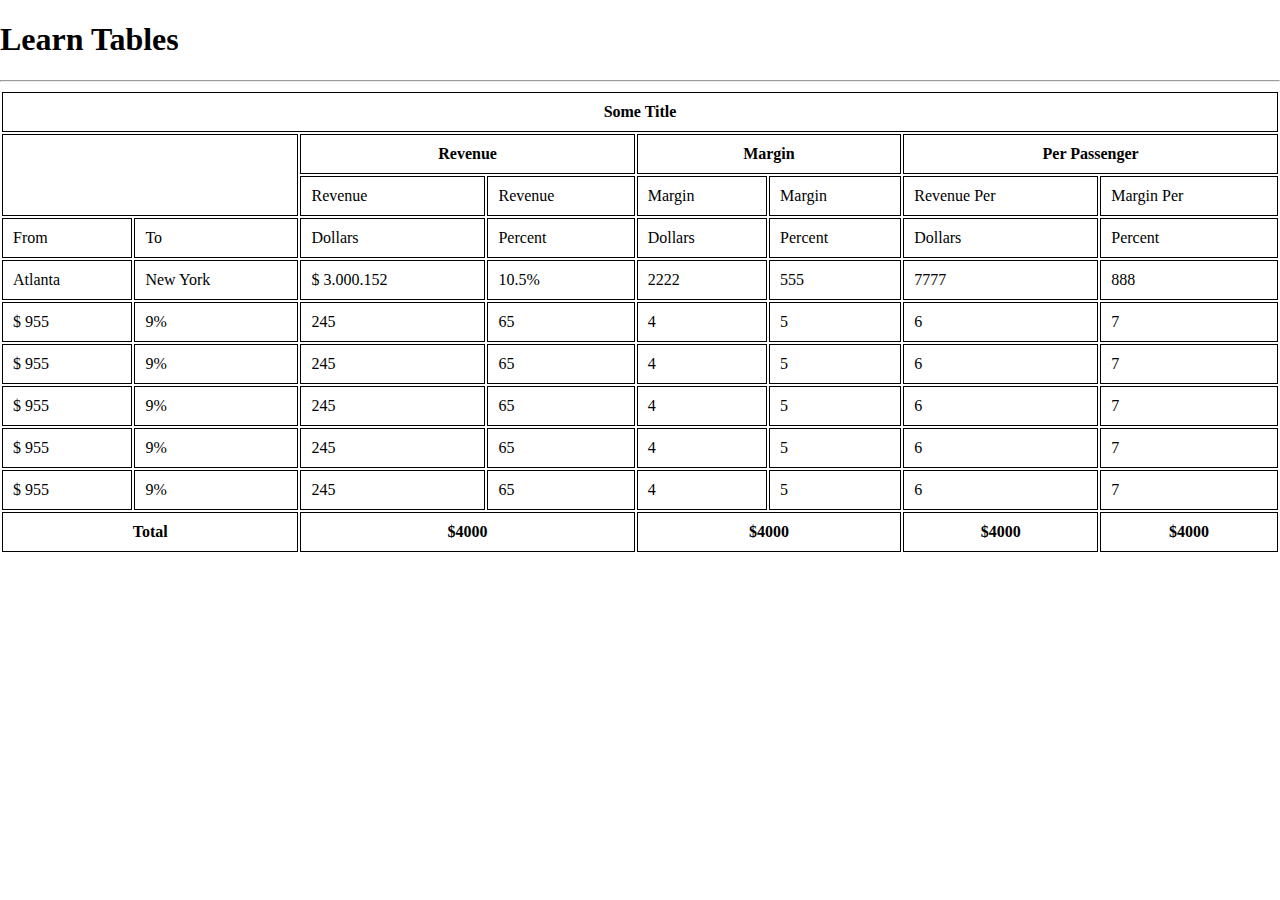
<file: index.html>
<!DOCTYPE html>
<html>
	<head>
		<title></title>
		<style type="text/css">

			html, body {
				margin: 0;
				padding: 0;
			}

			th, td {
				border: 1px solid black;
				padding: 10px;
			}

			.br-l {
				border-left: 1px solid black;
			}

			.br-r {
				border-right: 1px solid black;
			}

			.br-t {
				border-top: 1px solid black;
			}

			.br-b {
				border-bottom: 1px solid black;
			}


			.br-l-w {
				border-left: 4px solid black;
			}

			.br-r-w {
				border-right: 4px solid black;
			}

			.br-t-w {
				border-top: 4px solid black;
			}

			.br-b-w {
				border-bottom: 4px solid black;
			}
		</style>
	</head>
	<body>
		<h1>Learn Tables</h1>
		<hr>
		<table width="100%;">
			<thead>
				<tr>
					<th colspan="8">Some Title</th>
				</tr>
			</thead>
			<tbody>
				<tr>
					<th colspan="2" rowspan="2"></th>
					<th colspan="2">Revenue</th>
					<th colspan="2">Margin</th>
					<th colspan="2">Per Passenger</th>
				</tr>
				<tr>
					<td>Revenue</td>
					<td>Revenue</td>
					<td>Margin</td>
					<td>Margin</td>
					<td>Revenue Per</td>
					<td>Margin Per</td>
				</tr>
				<tr>
					<td>From</td>
					<td>To</td>
					<td>Dollars</td>
					<td>Percent</td>
					<td>Dollars</td>
					<td>Percent</td>
					<td>Dollars</td>
					<td>Percent</td>
				</tr>
				<tr>
					<td>Atlanta</td>
					<td>New York</td>
					<td>$ 3.000.152</td>
					<td>10.5%</td>
					<td>2222</td>
					<td>555</td>
					<td>7777</td>
					<td>888</td>
				<tr>	
					<td>$ 955</td>
					<td>9%</td>
					<td>245</td>
					<td>65</td>
					<td>4</td>
					<td>5</td>
					<td>6</td>
					<td>7</td>
				</tr>
				<tr>	
					<td>$ 955</td>
					<td>9%</td>
					<td>245</td>
					<td>65</td>
					<td>4</td>
					<td>5</td>
					<td>6</td>
					<td>7</td>
				</tr>
				<tr>	
					<td>$ 955</td>
					<td>9%</td>
					<td>245</td>
					<td>65</td>
					<td>4</td>
					<td>5</td>
					<td>6</td>
					<td>7</td>
				</tr>
				<tr>	
					<td>$ 955</td>
					<td>9%</td>
					<td>245</td>
					<td>65</td>
					<td>4</td>
					<td>5</td>
					<td>6</td>
					<td>7</td>
				</tr>
				<tr>	
					<td>$ 955</td>
					<td>9%</td>
					<td>245</td>
					<td>65</td>
					<td>4</td>
					<td>5</td>
					<td>6</td>
					<td>7</td>
				</tr>

			</tbody>
			<tfoot>
				<tr>
					<th colspan="2">Total</th>
					<th colspan="2">$4000</th>
					<th colspan="2">$4000</th>
					<th>$4000</th>
					<th>$4000</th>					
				</tr>
			</tfoot>
		</table>

	</body>
</html>
</file>
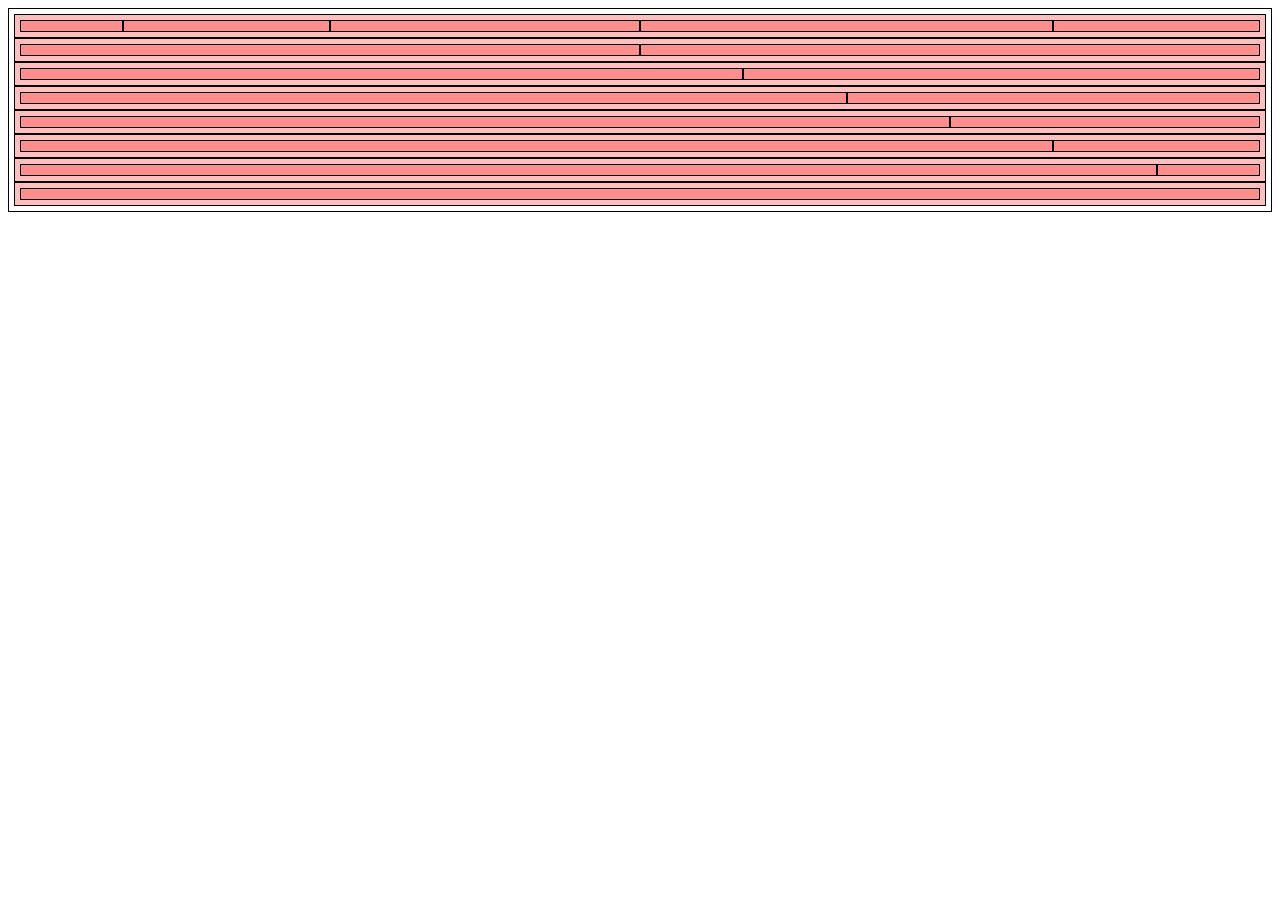
<file: GRID 1214/index.html>
<!DOCTYPE html>
<html>
	<head>
		<link rel="stylesheet" type="text/css" href="grid.css">
		<title>GRID | 1214</title>
	</head>
	<body>
		<div class="container">
			<div class="row">
				<div class="col-lg-1"></div>
				<div class="col-lg-2"></div>
				<div class="col-lg-3"></div>
				<div class="col-lg-4"></div>
				<div class="col-lg-2"></div>
				
			</div>
			<div class="row">
				<div class="col-lg-6"></div>
				<div class="col-lg-6"></div>
			</div>
			<div class="row">
				<div class="col-lg-7"></div>
				<div class="col-lg-5"></div>
			</div>
			<div class="row">
				<div class="col-lg-8"></div>
				<div class="col-lg-4"></div>
			</div>
			<div class="row">
				<div class="col-lg-9"></div>
				<div class="col-lg-3"></div>
			</div>
			<div class="row">
				<div class="col-lg-10"></div>
				<div class="col-lg-2"></div>
			</div>
			<div class="row">
				<div class="col-lg-11"></div>
				<div class="col-lg-1"></div>
			</div>
			<div class="row">
				<div class="col-lg-12"></div>
			</div>
</html>
</file>
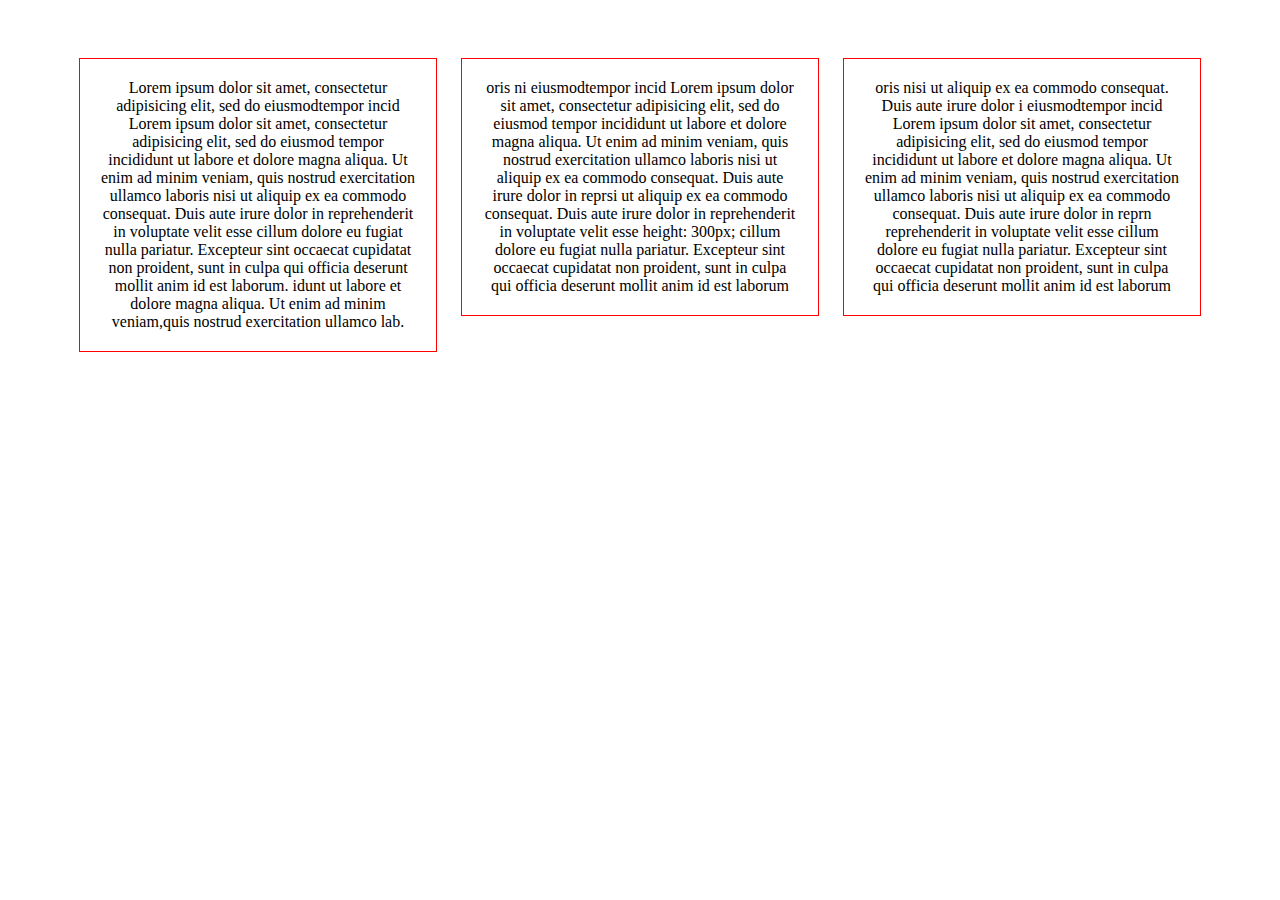
<file: Div-align-center.html>
﻿<html>
	<head>
	<title>Outlet - Mazda България</title>
	</head>

	<style type="text/css">
		.home {
			padding: 50px 0 ;
			text-align: center;
		}

		.home1 {
			border: 1px solid red;
			width: 25%;
			display: inline-block;
			margin: 0 10px;
			padding: 20px;
			vertical-align: top;
				}

	</style>

	<body>


		<div class="home">
			<div class="home1">Lorem ipsum dolor sit amet, consectetur adipisicing elit, sed do eiusmodtempor incid Lorem ipsum dolor sit amet, consectetur adipisicing elit, sed do eiusmod
			tempor incididunt ut labore et dolore magna aliqua. Ut enim ad minim veniam,
			quis nostrud exercitation ullamco laboris nisi ut aliquip ex ea commodo
			consequat. Duis aute irure dolor in reprehenderit in voluptate velit esse
			cillum dolore eu fugiat nulla pariatur. Excepteur sint occaecat cupidatat non
			proident, sunt in culpa qui officia deserunt mollit anim id est laborum. idunt ut labore et dolore magna aliqua. Ut enim ad minim veniam,quis nostrud exercitation ullamco lab.</div>
			<div class="home1">oris ni eiusmodtempor incid Lorem ipsum dolor sit amet, consectetur adipisicing elit, sed do eiusmod
			tempor incididunt ut labore et dolore magna aliqua. Ut enim ad minim veniam,
			quis nostrud exercitation ullamco laboris nisi ut aliquip ex ea commodo
			consequat. Duis aute irure dolor in reprsi ut aliquip ex ea commodo
			consequat. Duis aute irure dolor in reprehenderit in voluptate velit esse
			height: 300px;
			cillum dolore eu fugiat nulla pariatur. Excepteur sint occaecat cupidatat non
			proident, sunt in culpa qui officia deserunt mollit anim id est laborum</div>
			<div class="home1">oris nisi ut aliquip ex ea commodo
			consequat. Duis aute irure dolor i eiusmodtempor incid Lorem ipsum dolor sit amet, consectetur adipisicing elit, sed do eiusmod
			tempor incididunt ut labore et dolore magna aliqua. Ut enim ad minim veniam,
			quis nostrud exercitation ullamco laboris nisi ut aliquip ex ea commodo
			consequat. Duis aute irure dolor in reprn reprehenderit in voluptate velit esse
			cillum dolore eu fugiat nulla pariatur. Excepteur sint occaecat cupidatat non
			proident, sunt in culpa qui officia deserunt mollit anim id est laborum</div>
		</div>



	</body>
	</html>
</file>
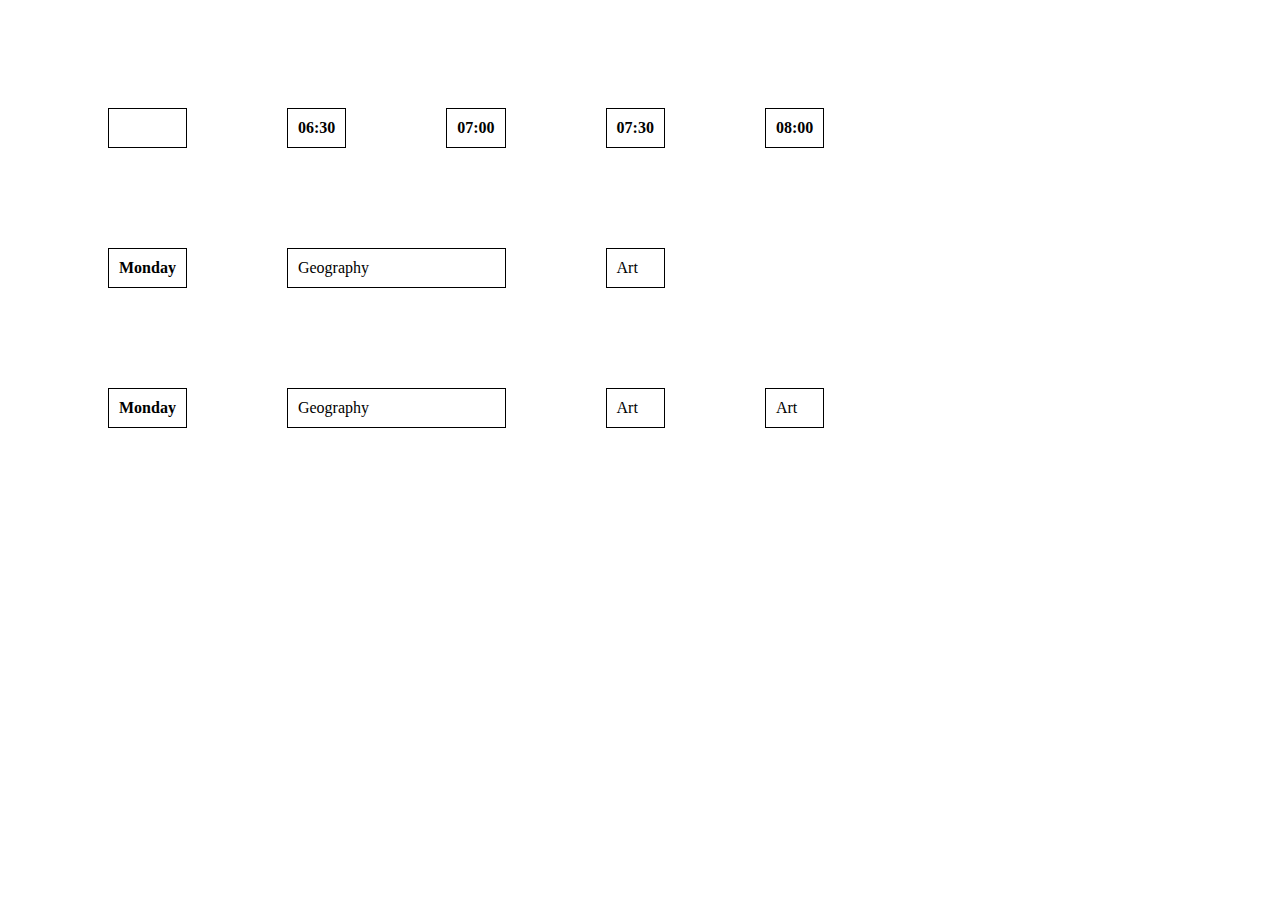
<file: index2.html>
<!DOCTYPE html>
<html>
	<head>
		<title> Learn Tables</title>
		<style type="text/css">
			th,td {
				border: 1px solid black;
				padding: 10px;
			}
		</style>
	</head>
	<body>
		<table width="300" cellspacing="100">
			<tr>
				<th></th>
				<th>06:30</th>
				<th>07:00</th>
				<th>07:30</th>
				<th>08:00</th>
			</tr>

			<tr>
				<th>Monday</th>
				<td colspan="2">Geography</td>
				<td>Art</td>
			</tr>


			<tr>
				<th>Monday</th>
				<td colspan="2">Geography</td>
				<td rowspan="2">Art</td>
				<td>Art</td>
			</tr>
		</table>	

</body>
</html>
</file>
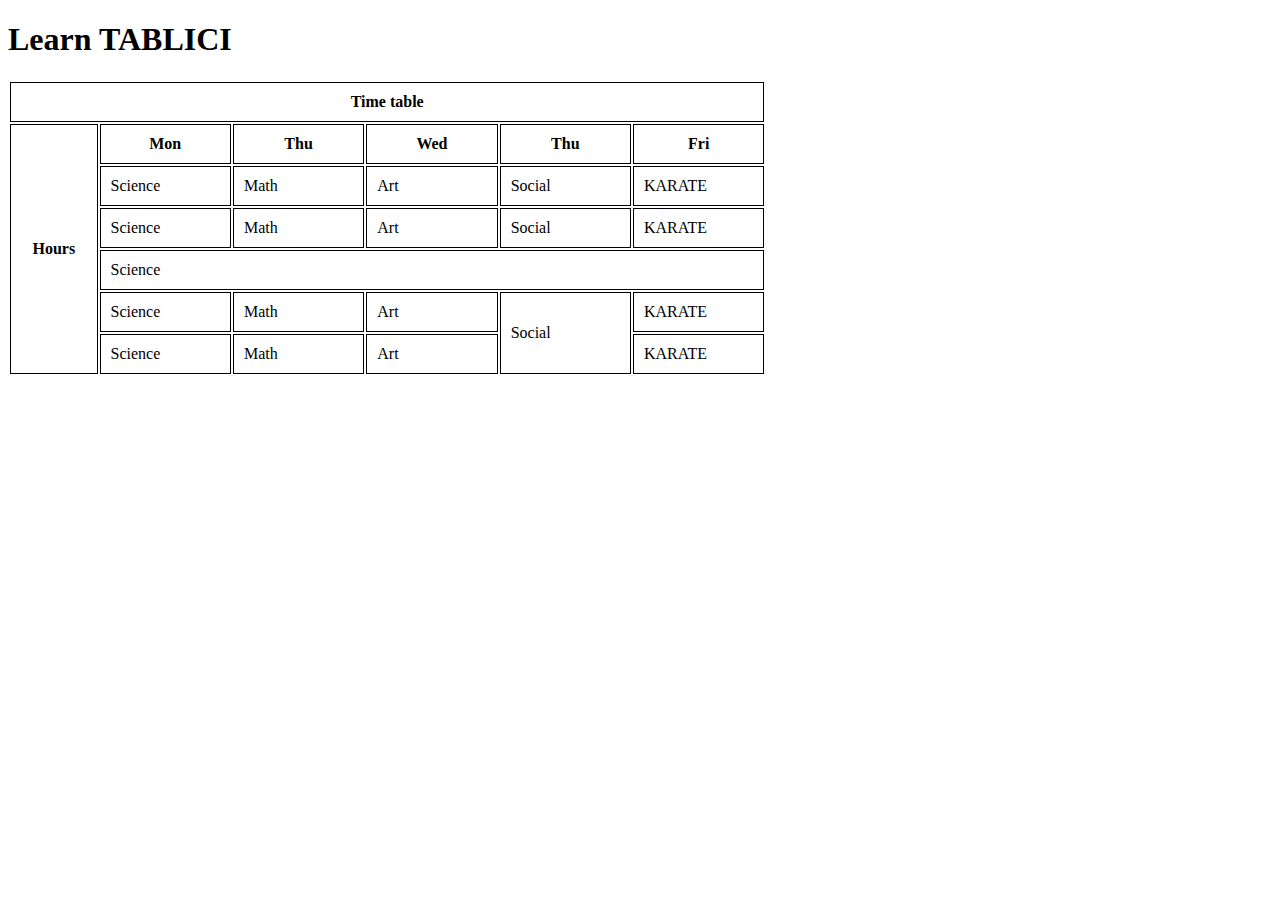
<file: index3.html>
<!DOCTYPE html>
<html>
	<head>
		<title>Learn Tables</title>
		<style type="text/css">
			th,td {
				border: 1px solid black;
				padding: 10px;
			}
		</style>
	</head>
	<body>
		<h1>Learn TABLICI</h1>
	<table width="60%">
		<thead>
			<tr>
				<th colspan="6">Time table</th>
			</tr>
		</thead>
		<tr>
			<th width="10%" rowspan="6">Hours</th>
			<th width="15%">Mon</th>
			<th width="15%">Thu</th>
			<th width="15%">Wed</th>
			<th width="15%">Thu</th>
			<th width="15%">Fri</th>
		</tr>
		<tr>
			<td>Science</td>
			<td>Math</td>
			<td>Art</td>
			<td>Social</td>
			<td>KARATE</td>
		</tr>
		<tr>
			<td>Science</td>
			<td>Math</td>
			<td>Art</td>
			<td>Social</td>
			<td>KARATE</td>
		</tr>
		<tr>
			<td colspan="5">Science</td>
		</tr>
		<tr>
			<td>Science</td>
			<td>Math</td>
			<td>Art</td>
			<td rowspan="2">Social</td>
			<td>KARATE</td>
		</tr>
		<tr>
			<td>Science</td>
			<td>Math</td>
			<td>Art</td>
			<td>KARATE</td>
		</tr>

	</table>
	</body>
</html>
</file>
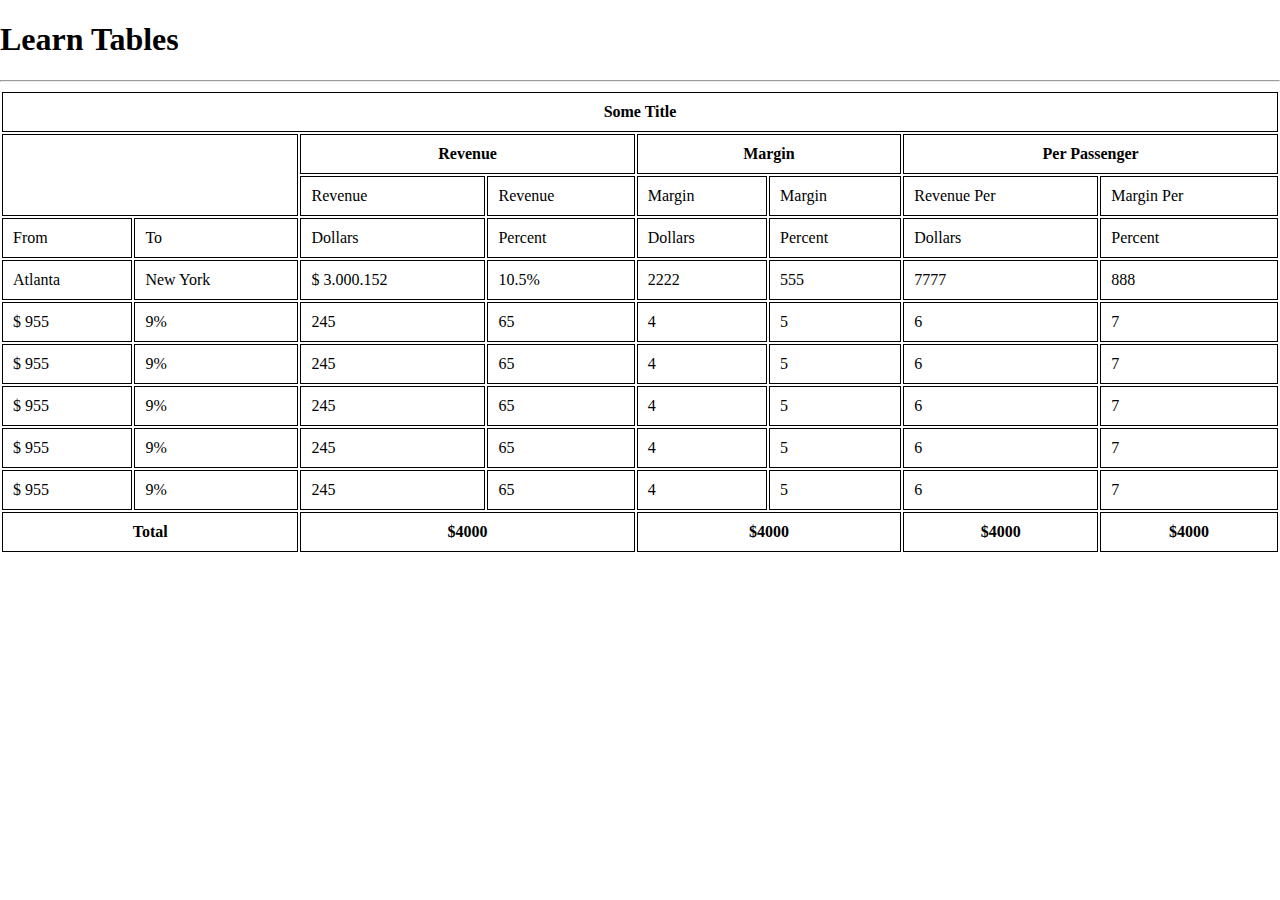
<file: indexindexTables.html>
<!DOCTYPE html>
<html>
	<head>
		<title></title>
		<style type="text/css">

			html, body {
				margin: 0;
				padding: 0;
			}

			th, td {
				border: 1px solid black;
				padding: 10px;
			}

			.br-l {
				border-left: 1px solid black;
			}

			.br-r {
				border-right: 1px solid black;
			}

			.br-t {
				border-top: 1px solid black;
			}

			.br-b {
				border-bottom: 1px solid black;
			}


			.br-l-w {
				border-left: 4px solid black;
			}

			.br-r-w {
				border-right: 4px solid black;
			}

			.br-t-w {
				border-top: 4px solid black;
			}

			.br-b-w {
				border-bottom: 4px solid black;
			}
		</style>
	</head>
	<body>
		<h1>Learn Tables</h1>
		<hr>
		<table width="100%;">
			<thead>
				<tr>
					<th colspan="8">Some Title</th>
				</tr>
			</thead>
			<tbody>
				<tr>
					<th colspan="2" rowspan="2"></th>
					<th colspan="2">Revenue</th>
					<th colspan="2">Margin</th>
					<th colspan="2">Per Passenger</th>
				</tr>
				<tr>
					<td>Revenue</td>
					<td>Revenue</td>
					<td>Margin</td>
					<td>Margin</td>
					<td>Revenue Per</td>
					<td>Margin Per</td>
				</tr>
				<tr>
					<td>From</td>
					<td>To</td>
					<td>Dollars</td>
					<td>Percent</td>
					<td>Dollars</td>
					<td>Percent</td>
					<td>Dollars</td>
					<td>Percent</td>
				</tr>
				<tr>
					<td>Atlanta</td>
					<td>New York</td>
					<td>$ 3.000.152</td>
					<td>10.5%</td>
					<td>2222</td>
					<td>555</td>
					<td>7777</td>
					<td>888</td>
				<tr>	
					<td>$ 955</td>
					<td>9%</td>
					<td>245</td>
					<td>65</td>
					<td>4</td>
					<td>5</td>
					<td>6</td>
					<td>7</td>
				</tr>
				<tr>	
					<td>$ 955</td>
					<td>9%</td>
					<td>245</td>
					<td>65</td>
					<td>4</td>
					<td>5</td>
					<td>6</td>
					<td>7</td>
				</tr>
				<tr>	
					<td>$ 955</td>
					<td>9%</td>
					<td>245</td>
					<td>65</td>
					<td>4</td>
					<td>5</td>
					<td>6</td>
					<td>7</td>
				</tr>
				<tr>	
					<td>$ 955</td>
					<td>9%</td>
					<td>245</td>
					<td>65</td>
					<td>4</td>
					<td>5</td>
					<td>6</td>
					<td>7</td>
				</tr>
				<tr>	
					<td>$ 955</td>
					<td>9%</td>
					<td>245</td>
					<td>65</td>
					<td>4</td>
					<td>5</td>
					<td>6</td>
					<td>7</td>
				</tr>

			</tbody>
			<tfoot>
				<tr>
					<th colspan="2">Total</th>
					<th colspan="2">$4000</th>
					<th colspan="2">$4000</th>
					<th>$4000</th>
					<th>$4000</th>					
				</tr>
			</tfoot>
		</table>

	</body>
</html>
</file>
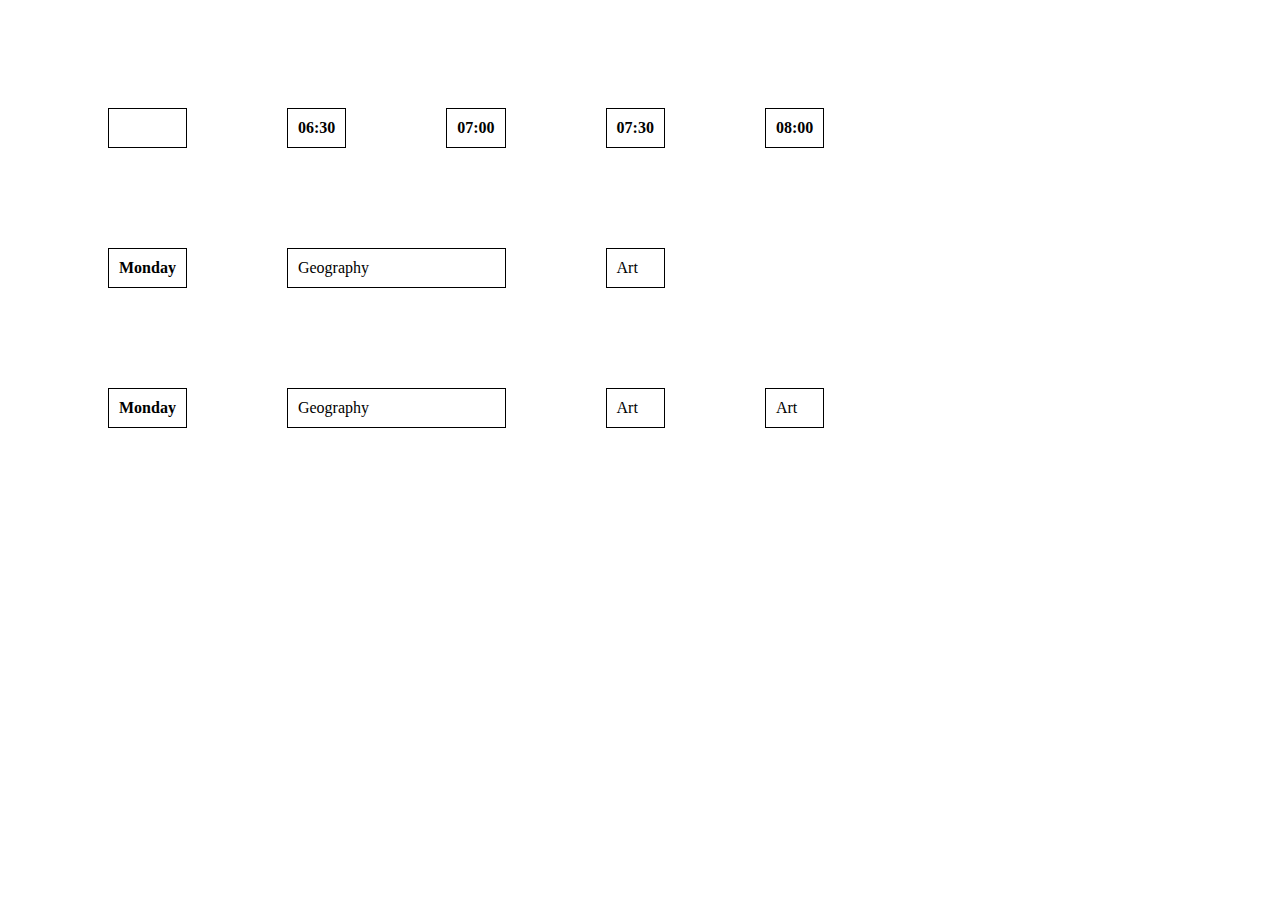
<file: indexTables2.html>
<!DOCTYPE html>
<html>
	<head>
		<title> Learn Tables</title>
		<style type="text/css">
			th,td {
				border: 1px solid black;
				padding: 10px;
			}
		</style>
	</head>
	<body>
		<table width="300" cellspacing="100">
			<tr>
				<th></th>
				<th>06:30</th>
				<th>07:00</th>
				<th>07:30</th>
				<th>08:00</th>
			</tr>

			<tr>
				<th>Monday</th>
				<td colspan="2">Geography</td>
				<td>Art</td>
			</tr>


			<tr>
				<th>Monday</th>
				<td colspan="2">Geography</td>
				<td rowspan="2">Art</td>
				<td>Art</td>
			</tr>
		</table>	

</body>
</html>
</file>
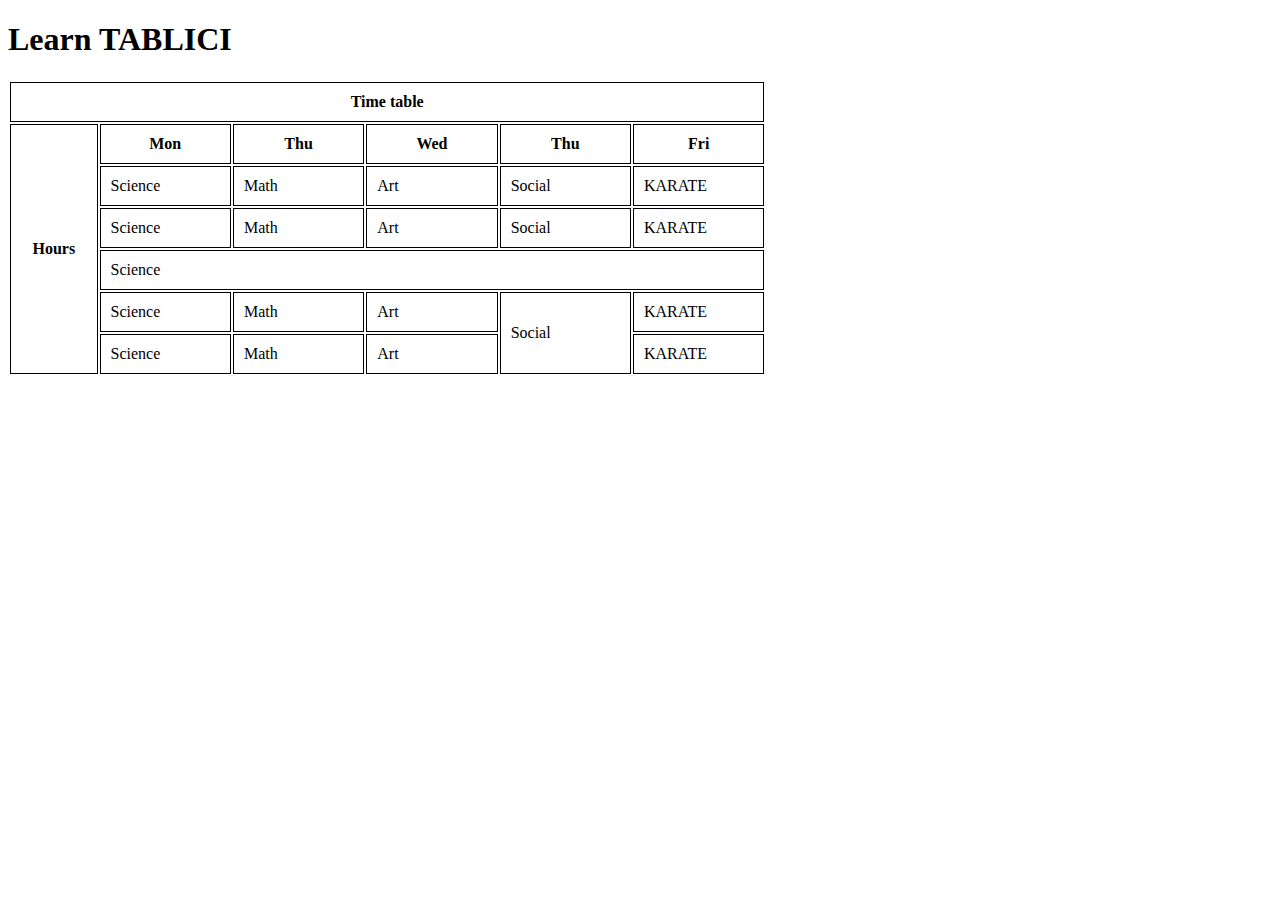
<file: indexTables3.html>
<!DOCTYPE html>
<html>
	<head>
		<title>Learn Tables</title>
		<style type="text/css">
			th,td {
				border: 1px solid black;
				padding: 10px;
			}
		</style>
	</head>
	<body>
		<h1>Learn TABLICI</h1>
	<table width="60%">
		<thead>
			<tr>
				<th colspan="6">Time table</th>
			</tr>
		</thead>
		<tr>
			<th width="10%" rowspan="6">Hours</th>
			<th width="15%">Mon</th>
			<th width="15%">Thu</th>
			<th width="15%">Wed</th>
			<th width="15%">Thu</th>
			<th width="15%">Fri</th>
		</tr>
		<tr>
			<td>Science</td>
			<td>Math</td>
			<td>Art</td>
			<td>Social</td>
			<td>KARATE</td>
		</tr>
		<tr>
			<td>Science</td>
			<td>Math</td>
			<td>Art</td>
			<td>Social</td>
			<td>KARATE</td>
		</tr>
		<tr>
			<td colspan="5">Science</td>
		</tr>
		<tr>
			<td>Science</td>
			<td>Math</td>
			<td>Art</td>
			<td rowspan="2">Social</td>
			<td>KARATE</td>
		</tr>
		<tr>
			<td>Science</td>
			<td>Math</td>
			<td>Art</td>
			<td>KARATE</td>
		</tr>

	</table>
	</body>
</html>
</file>
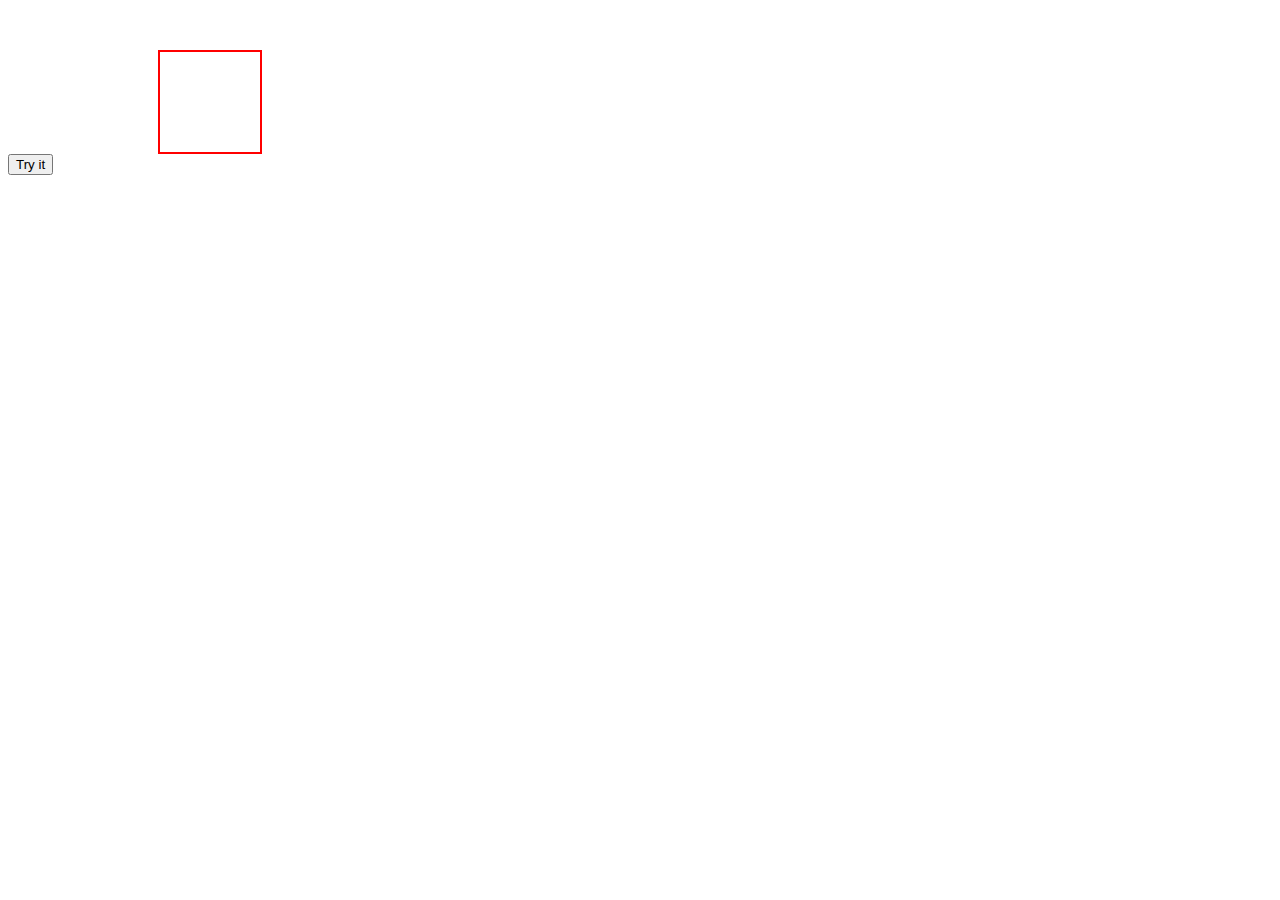
<file: kvadrat-square-alert.html>
<!DOCTYPE html>
<html>
<head>
	<title> uprajnenie </title>


	<style type="text/css">

 	#kvadrat {
 		width: 100px;
 		height: 100px;
 		border:2px solid red;
 		margin: 50px 0 0 150px;
 	}

 	</style>

</head>
<body>

	<div id="main">
		<div id="kvadrat">

		</div>
	</div>
	<button onclick="myFunction()">Try it</button>

		<script>
		function myFunction() {
		    alert("I am an alert box!");
		}
		</script>


</body>
</html>
</file>
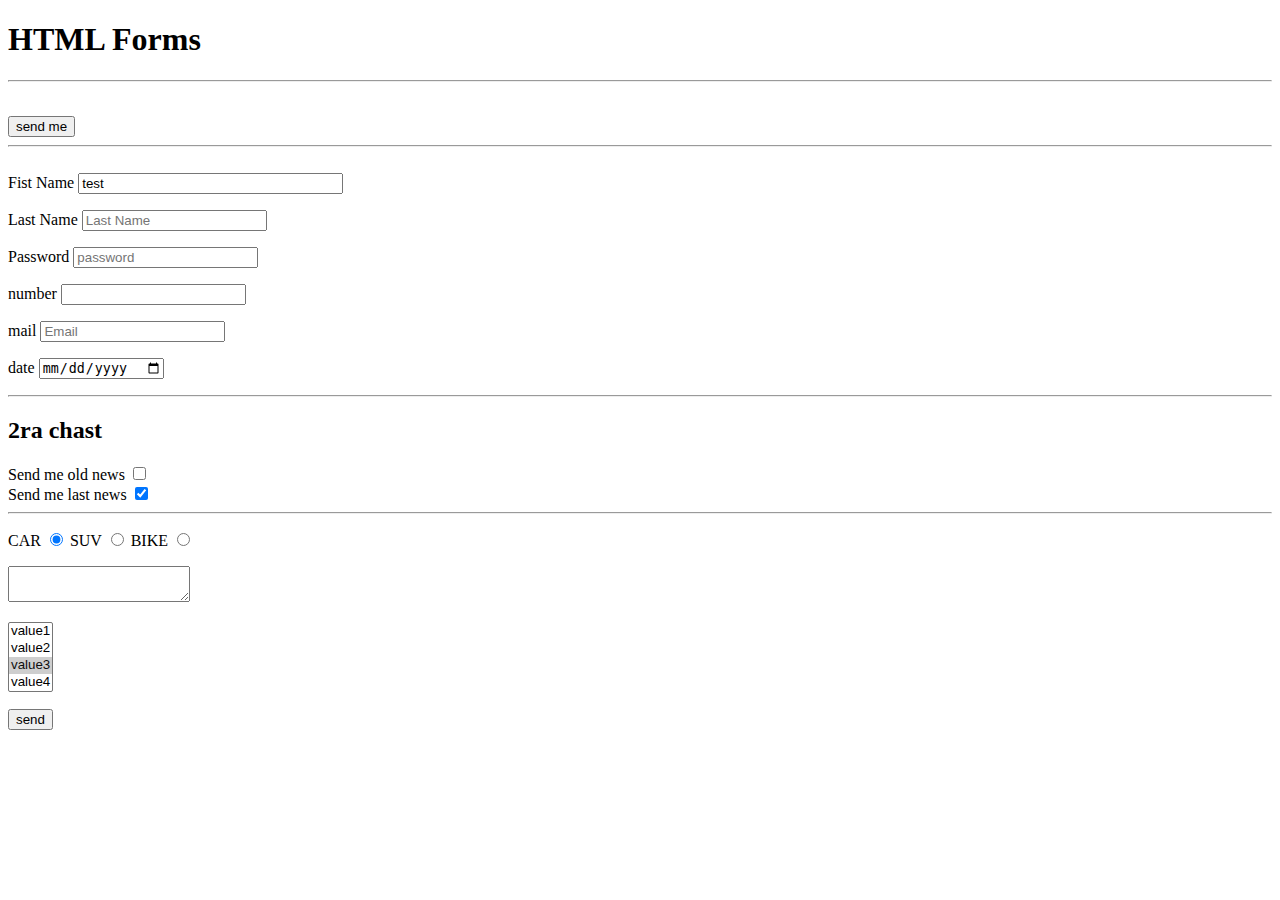
<file: input/input-label.html>
<!DOCTYPE html>
<html>
	<head>
		<title>Forms</title>
	</head>
	<body>
		<h1>HTML Forms</h1>
		<hr>
		<p><form method="POST" action="test.html" id="cred">
		<br>
			<input type="submit" name="submit" value="send me">
		<hr>
		<br>
			<label for="f_name">Fist Name</label>
			<input 
				type="text"
				name="f_name"
				id="f_name"
				placeholder="First Name" 
				size="30"
				maxlength="5"
				value="test"> 
		</p>
		<p>
			<label for="l_name">Last Name</label>
			<input type="text" name="l_name" id="l_name"
			placeholder="Last Name">							<!-- text -->
		</p>
		<p>
			<label for="password">Password</label>
			<input type="password" name="password" placeholder="password"> <!-- NEVIDIMA PAROLA -->
		</p>
		<p>
			<label for="number">number</label>
			<input type="number" name="number" id="number"> <!-- chilsa number -->
		</p>
		<p><label for="mail">mail</label>
			<input type="email" name="email" placeholder="Email" required="required"> <!-- EMAIL - required - zadaljitelno -->
		</p>
		<p>
			<label for="date">date</label>
			<input type="date" name="date"> <!--  date - kalendar data -->
		</p>
		<hr>
		<h2>2ra chast</h2>
		<label>Send me old news</label>
		<input type="checkbox" name="old news" id="old news" value="true">
		<br>
		<label>Send me last news</label>
		<input type="checkbox" name="news" id="news" value="true" checked="checked">
		<hr>
		<p>
			<label>CAR</label>
			<input type="radio" name="group" value="1" checked="checked">
			<label>SUV</label>
			<input type="radio" name="group" value="2">
			<label>BIKE</label>
			<input type="radio" name="group" value="3">
		</p>
		<p>
			<textarea></textarea> <!-- za pisane na svoboden text -->
		</p>
		<p>
			<select name="select" multiple="multiple"><!-- moje bez multiple -->
				<option value="1">value1</option>
				<option value="2">value2</option>
				<option value="3" selected="selected">value3</option> <!--vinagi izbrano select 3 -->
				<option value="4">value4</option>
			</select>
		</p>
		<p>
			<input type="submit" name="submit" value="send">	<!-- plamenakaludova@yahoo.com -->
		</p>
		</form>
	</body>
</html>
</file>
<file: GRID 1214/grid.css>
body * {
	box-sizing: border-box;
	border: 1px solid black;
	padding: 5px;
}

.container div {
	background: rgba(255, 0, 0, 0.25);
}

.container .row:after {
	content: '';
	display: block;
	clear: both;
}

.container .row [class^="col-"]{
	float: left;
	min-height: 1px;
}

.container .row .col-lg-1 {
	width: 8.3333333%;
}

.container .row .col-lg-2 {
	width: 16.6666666%;
}
.container .row .col-lg-3 {
	width: 25%;
}
.container .row .col-lg-4 {
	width: 33.3333333%;
}

.container .row .col-lg-5 {
	width: 41.6666666%;
}

.container .row .col-lg-6 {
	width: 50%;
}

.container .row .col-lg-7 {
	width: 58.3333333%;
}

.container .row .col-lg-8 {
	width: 66.66666666%;
}

.container .row .col-lg-9 {
	width: 74.9999999%;
}

.container .row .col-lg-10 {
	width: 83.3333333%;
}

.container .row .col-lg-11 {
	width: 91.6666666%;
}

.container .row .col-lg-12 {
	width: 100%;
}

		/*TABLET*/ 

@media only screen and ( max-width: 769px) {
		.container .row .col-md-1 {
		width: 8.3333333%;
	}

	.container .row .col-md-2 {
		width: 16.6666666%;
	}
	.container .row .col-md-3 {
		width: 25%;
	}
	.container .row .col-md-4 {
		width: 33.3333333%;
	}

	.container .row .col-md-5 {
		width: 41.6666666%;
	}

	.container .row .col-md-6 {
		width: 50%;
	}

	.container .row .col-md-7 {
		width: 58.3333333%;
	}

	.container .row .col-md-8 {
		width: 66.66666666%;
	}

	.container .row .col-md-9 {
		width: 74.9999999%;
	}

	.container .row .col-md-10 {
		width: 83.3333333%;
	}

	.container .row .col-md-11 {
		width: 91.6666666%;
	}

	.container .row .col-md-12 {
		width: 100%;
	}

			/*Mobile*/

@media only screen and ( max-width: 415px) {
		.container .row .col-sm-1 {
		width: 8.3333333%;
	}

	.container .row .col-sm-2 {
		width: 16.6666666%;
	}
	.container .row .col-sm-3 {
		width: 25%;
	}
	.container .row .col-sm-4 {
		width: 33.3333333%;
	}

	.container .row .col-sm-5 {
		width: 41.6666666%;
	}

	.container .row .col-sm-6 {
		width: 50%;
	}

	.container .row .col-sm-7 {
		width: 58.3333333%;
	}

	.container .row .col-sm-8 {
		width: 66.66666666%;
	}

	.container .row .col-sm-9 {
		width: 74.9999999%;
	}

	.container .row .col-sm-10 {
		width: 83.3333333%;
	}

	.container .row .col-sm-11 {
		width: 91.6666666%;
	}

	.container .row .col-sm-12 {
		width: 100%;
	}

		/*Extra Small Device*/
@media only screen and ( max-width: 321px) {
		.container .row .col-xs-1 {
		width: 8.3333333%;
	}

	.container .row .col-xs-2 {
		width: 16.6666666%;
	}
	.container .row .col-xs-3 {
		width: 25%;
	}
	.container .row .col-xs-4 {
		width: 33.3333333%;
	}

	.container .row .col-xs-5 {
		width: 41.6666666%;
	}

	.container .row .col-xs-6 {
		width: 50%;
	}

	.container .row .col-xs-7 {
		width: 58.3333333%;
	}

	.container .row .col-xs-8 {
		width: 66.66666666%;
	}

	.container .row .col-xs-9 {
		width: 74.9999999%;
	}

	.container .row .col-xs-10 {
		width: 83.3333333%;
	}

	.container .row .col-xs-11 {
		width: 91.6666666%;
	}

	.container .row .col-xs-12 {
		width: 100%;
	}
</file>
